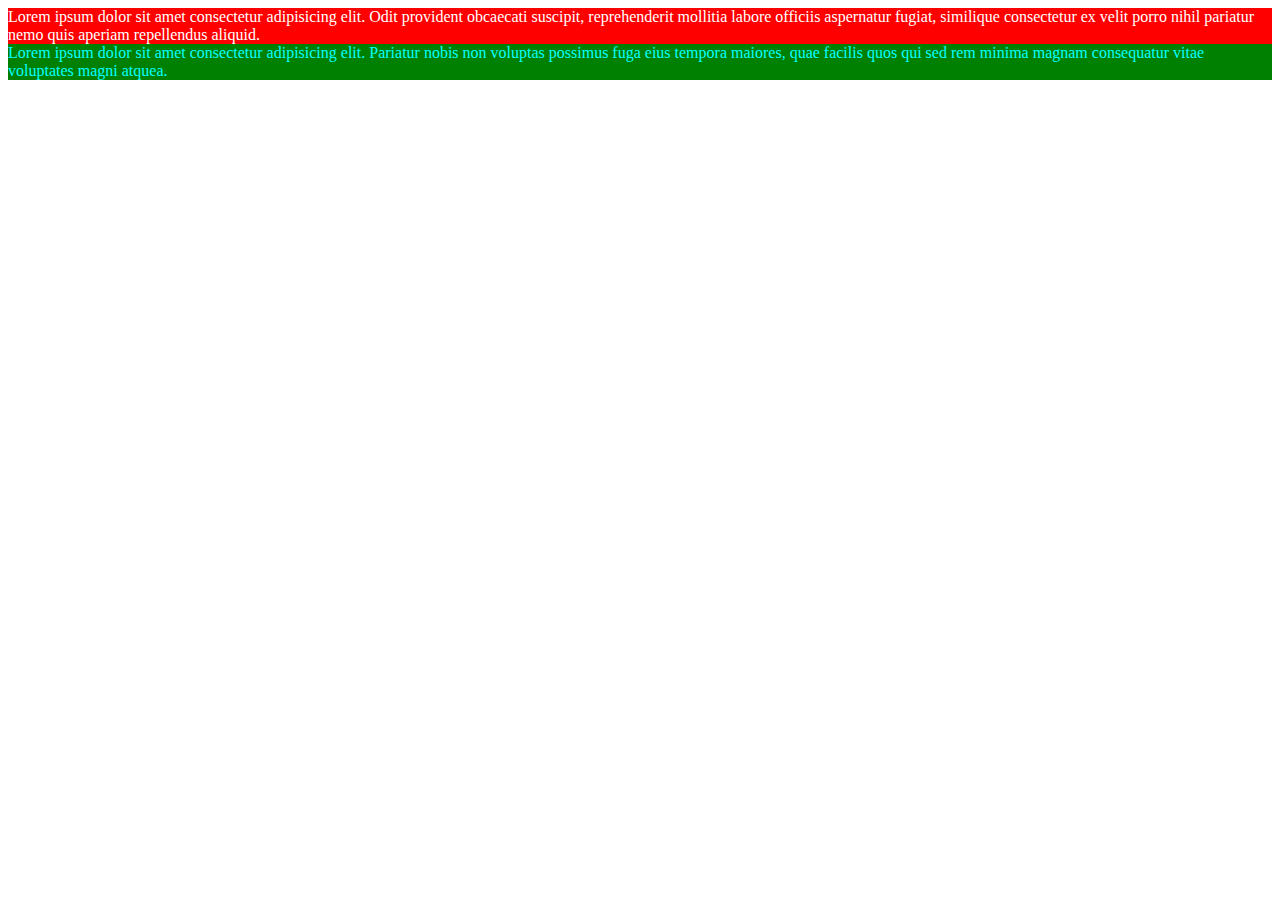
<file: color.html>
<!DOCTYPE html>
<html lang="en">
<head>
    <meta charset="UTF-8">
    <meta http-equiv="X-UA-Compatible" content="IE=edge">
    <meta name="viewport" content="width=device-width, initial-scale=1.0">
    <title>color and background</title>
    <link rel="stylesheet" href="style.css">
</head>
<body>
    <div class="red">
        Lorem ipsum dolor sit amet consectetur adipisicing elit. Odit provident obcaecati suscipit, reprehenderit mollitia labore officiis aspernatur fugiat, similique consectetur ex velit porro nihil pariatur nemo quis aperiam repellendus aliquid.
    </div>
    <div class="green">Lorem ipsum dolor sit amet consectetur adipisicing elit. Pariatur nobis non voluptas possimus fuga eius tempora maiores, quae facilis quos qui sed rem minima magnam consequatur vitae voluptates magni atquea.</div>
</body>
</html>
</file>
<file: style.css>
.red{
    background-color: red;
    color: white;
    
}
.green{
    background-color: green;
    color: aqua;
}
</file>
